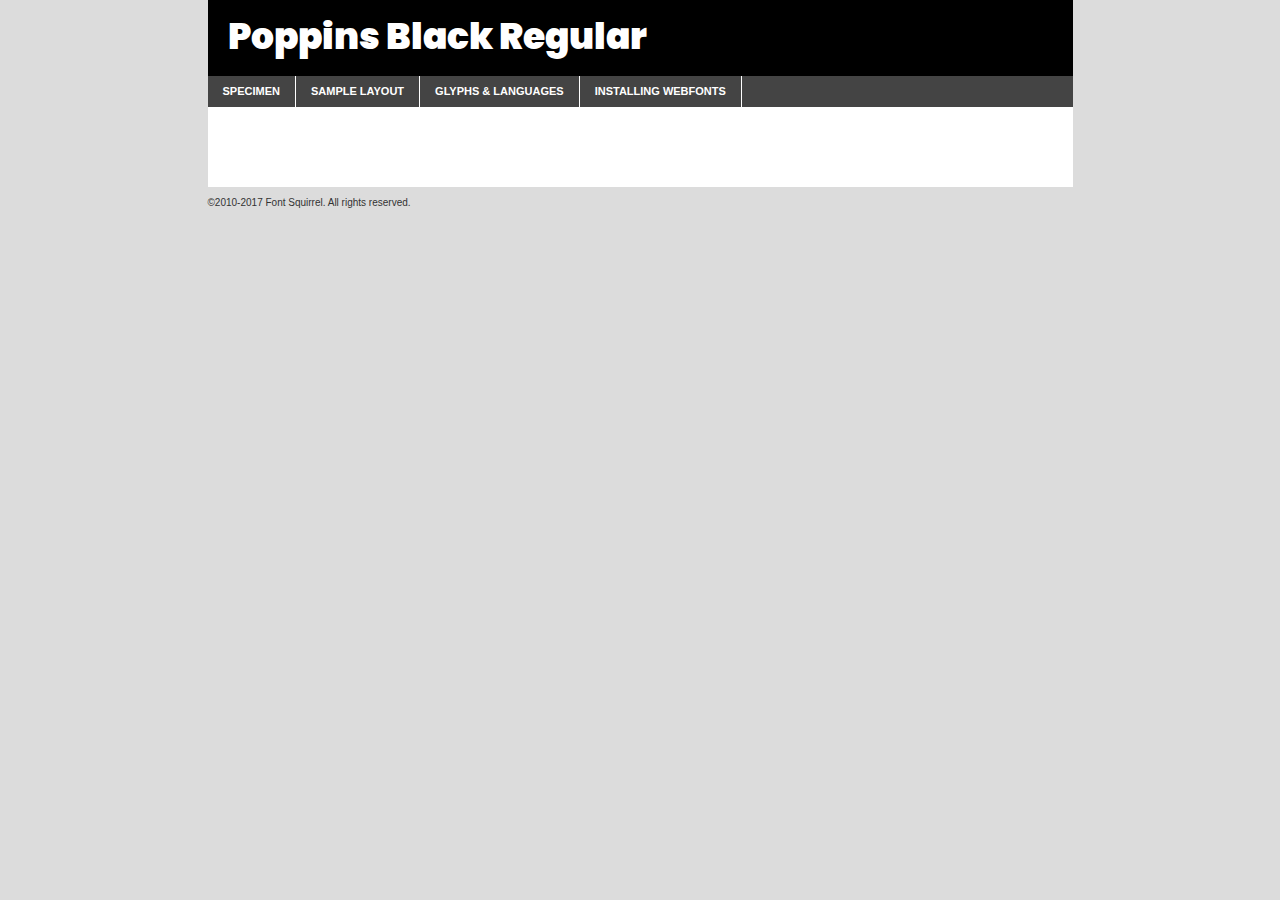
<file: Componentes/fonts/poppins-black-demo.html>
<!DOCTYPE html PUBLIC "-//W3C//DTD XHTML 1.0 Transitional//EN"
	"http://www.w3.org/TR/xhtml1/DTD/xhtml1-transitional.dtd">

<html xmlns="http://www.w3.org/1999/xhtml" xml:lang="en" lang="en">
<head>
	<meta http-equiv="Content-Type" content="text/html; charset=utf-8" />
	<script src="http://ajax.googleapis.com/ajax/libs/jquery/1.7.2/jquery.min.js" type="text/javascript" charset="utf-8"></script>
	<script type="text/javascript">
	(function($){$.fn.easyTabs=function(option){var param=jQuery.extend({fadeSpeed:"fast",defaultContent:1,activeClass:'active'},option);$(this).each(function(){var thisId="#"+this.id;if(param.defaultContent==''){param.defaultContent=1;}
	if(typeof param.defaultContent=="number")
	{var defaultTab=$(thisId+" .tabs li:eq("+(param.defaultContent-1)+") a").attr('href').substr(1);}else{var defaultTab=param.defaultContent;}
	$(thisId+" .tabs li a").each(function(){var tabToHide=$(this).attr('href').substr(1);$("#"+tabToHide).addClass('easytabs-tab-content');});hideAll();changeContent(defaultTab);function hideAll(){$(thisId+" .easytabs-tab-content").hide();}
	function changeContent(tabId){hideAll();$(thisId+" .tabs li").removeClass(param.activeClass);$(thisId+" .tabs li a[href=#"+tabId+"]").closest('li').addClass(param.activeClass);if(param.fadeSpeed!="none")
	{$(thisId+" #"+tabId).fadeIn(param.fadeSpeed);}else{$(thisId+" #"+tabId).show();}}
	$(thisId+" .tabs li").click(function(){var tabId=$(this).find('a').attr('href').substr(1);changeContent(tabId);return false;});});}})(jQuery);
	</script>
	<link rel="stylesheet" href="specimen_files/specimen_stylesheet.css" type="text/css" charset="utf-8" />
	<link rel="stylesheet" href="stylesheet.css" type="text/css" charset="utf-8" />

	<style type="text/css">
					body{
				font-family: 'poppinsblack';
							}
		</style>

	<title>Poppins Black Regular Specimen</title>
	
	
	<script type="text/javascript" charset="utf-8">
		$(document).ready(function() {
			$('#container').easyTabs({defaultContent:1});
		});
	</script>
</head>

<body>
<div id="container">
	<div id="header">
		Poppins Black Regular	</div>
	<ul class="tabs">
		<li><a href="#specimen">Specimen</a></li>
		<li><a href="#layout">Sample Layout</a></li>
				<li><a href="#glyphs">Glyphs &amp; Languages</a></li>
		<li><a href="#installing">Installing Webfonts</a></li>
		
	</ul>
	
	<div id="main_content">

		
			<div id="specimen">
		
				<div class="section">
					<div class="grid12 firstcol">
						<div class="huge">AaBb</div>
					</div>
				</div>
		
				<div class="section">
					<div class="glyph_range">A&#x200B;B&#x200b;C&#x200b;D&#x200b;E&#x200b;F&#x200b;G&#x200b;H&#x200b;I&#x200b;J&#x200b;K&#x200b;L&#x200b;M&#x200b;N&#x200b;O&#x200b;P&#x200b;Q&#x200b;R&#x200b;S&#x200b;T&#x200b;U&#x200b;V&#x200b;W&#x200b;X&#x200b;Y&#x200b;Z&#x200b;a&#x200b;b&#x200b;c&#x200b;d&#x200b;e&#x200b;f&#x200b;g&#x200b;h&#x200b;i&#x200b;j&#x200b;k&#x200b;l&#x200b;m&#x200b;n&#x200b;o&#x200b;p&#x200b;q&#x200b;r&#x200b;s&#x200b;t&#x200b;u&#x200b;v&#x200b;w&#x200b;x&#x200b;y&#x200b;z&#x200b;1&#x200b;2&#x200b;3&#x200b;4&#x200b;5&#x200b;6&#x200b;7&#x200b;8&#x200b;9&#x200b;0&#x200b;&amp;&#x200b;.&#x200b;,&#x200b;?&#x200b;!&#x200b;&#64;&#x200b;(&#x200b;)&#x200b;#&#x200b;$&#x200b;%&#x200b;*&#x200b;+&#x200b;-&#x200b;=&#x200b;:&#x200b;;</div>
				</div>
				<div class="section">
					<div class="grid12 firstcol">
						<table class="sample_table">
							<tr><td>10</td><td class="size10">abcdefghijklmnopqrstuvwxyzABCDEFGHIJKLMNOPQRSTUVWXYZ0123456789abcdefghijklmnopqrstuvwxyzABCDEFGHIJKLMNOPQRSTUVWXYZ0123456789abcdefghijklmnopqrstuvwxyzABCDEFGHIJKLMNOPQRSTUVWXYZ</td></tr>
							<tr><td>11</td><td class="size11">abcdefghijklmnopqrstuvwxyzABCDEFGHIJKLMNOPQRSTUVWXYZ0123456789abcdefghijklmnopqrstuvwxyzABCDEFGHIJKLMNOPQRSTUVWXYZ0123456789abcdefghijklmnopqrstuvwxyzABCDEFGHIJKLMNOPQRSTUVWXYZ</td></tr>
							<tr><td>12</td><td class="size12">abcdefghijklmnopqrstuvwxyzABCDEFGHIJKLMNOPQRSTUVWXYZ0123456789abcdefghijklmnopqrstuvwxyzABCDEFGHIJKLMNOPQRSTUVWXYZ0123456789abcdefghijklmnopqrstuvwxyzABCDEFGHIJKLMNOPQRSTUVWXYZ</td></tr>
							<tr><td>13</td><td class="size13">abcdefghijklmnopqrstuvwxyzABCDEFGHIJKLMNOPQRSTUVWXYZ0123456789abcdefghijklmnopqrstuvwxyzABCDEFGHIJKLMNOPQRSTUVWXYZ0123456789abcdefghijklmnopqrstuvwxyzABCDEFGHIJKLMNOPQRSTUVWXYZ</td></tr>
							<tr><td>14</td><td class="size14">abcdefghijklmnopqrstuvwxyzABCDEFGHIJKLMNOPQRSTUVWXYZ0123456789abcdefghijklmnopqrstuvwxyzABCDEFGHIJKLMNOPQRSTUVWXYZ0123456789abcdefghijklmnopqrstuvwxyzABCDEFGHIJKLMNOPQRSTUVWXYZ</td></tr>
							<tr><td>16</td><td class="size16">abcdefghijklmnopqrstuvwxyzABCDEFGHIJKLMNOPQRSTUVWXYZ0123456789abcdefghijklmnopqrstuvwxyzABCDEFGHIJKLMNOPQRSTUVWXYZ</td></tr>
							<tr><td>18</td><td class="size18">abcdefghijklmnopqrstuvwxyzABCDEFGHIJKLMNOPQRSTUVWXYZ0123456789abcdefghijklmnopqrstuvwxyzABCDEFGHIJKLMNOPQRSTUVWXYZ</td></tr>
							<tr><td>20</td><td class="size20">abcdefghijklmnopqrstuvwxyzABCDEFGHIJKLMNOPQRSTUVWXYZ0123456789abcdefghijklmnopqrstuvwxyzABCDEFGHIJKLMNOPQRSTUVWXYZ</td></tr>
							<tr><td>24</td><td class="size24">abcdefghijklmnopqrstuvwxyzABCDEFGHIJKLMNOPQRSTUVWXYZ0123456789abcdefghijklmnopqrstuvwxyzABCDEFGHIJKLMNOPQRSTUVWXYZ</td></tr>
							<tr><td>30</td><td class="size30">abcdefghijklmnopqrstuvwxyzABCDEFGHIJKLMNOPQRSTUVWXYZ0123456789abcdefghijklmnopqrstuvwxyzABCDEFGHIJKLMNOPQRSTUVWXYZ</td></tr>
							<tr><td>36</td><td class="size36">abcdefghijklmnopqrstuvwxyzABCDEFGHIJKLMNOPQRSTUVWXYZ0123456789abcdefghijklmnopqrstuvwxyzABCDEFGHIJKLMNOPQRSTUVWXYZ</td></tr>
							<tr><td>48</td><td class="size48">abcdefghijklmnopqrstuvwxyzABCDEFGHIJKLMNOPQRSTUVWXYZ0123456789abcdefghijklmnopqrstuvwxyzABCDEFGHIJKLMNOPQRSTUVWXYZ</td></tr>
							<tr><td>60</td><td class="size60">abcdefghijklmnopqrstuvwxyzABCDEFGHIJKLMNOPQRSTUVWXYZ0123456789abcdefghijklmnopqrstuvwxyzABCDEFGHIJKLMNOPQRSTUVWXYZ</td></tr>
							<tr><td>72</td><td class="size72">abcdefghijklmnopqrstuvwxyzABCDEFGHIJKLMNOPQRSTUVWXYZ0123456789abcdefghijklmnopqrstuvwxyzABCDEFGHIJKLMNOPQRSTUVWXYZ</td></tr>
							<tr><td>90</td><td class="size90">abcdefghijklmnopqrstuvwxyzABCDEFGHIJKLMNOPQRSTUVWXYZ0123456789abcdefghijklmnopqrstuvwxyzABCDEFGHIJKLMNOPQRSTUVWXYZ</td></tr>
						</table>
				
					</div>
			
				</div>
		
		
		
								<div class="section" id="bodycomparison">


										<div id="xheight">
				<div class="fontbody">&#x25FC;&#x25FC;&#x25FC;&#x25FC;&#x25FC;&#x25FC;&#x25FC;&#x25FC;&#x25FC;&#x25FC;&#x25FC;&#x25FC;&#x25FC;&#x25FC;&#x25FC;&#x25FC;&#x25FC;&#x25FC;&#x25FC;&#x25FC;&#x25FC;&#x25FC;&#x25FC;&#x25FC;&#x25FC;&#x25FC;&#x25FC;&#x25FC;&#x25FC;&#x25FC;&#x25FC;&#x25FC;&#x25FC;&#x25FC;&#x25FC;&#x25FC;&#x25FC;&#x25FC;&#x25FC;&#x25FC;&#x25FC;&#x25FC;&#x25FC;&#x25FC;&#x25FC;&#x25FC;&#x25FC;&#x25FC;&#x25FC;&#x25FC;&#x25FC;&#x25FC;&#x25FC;&#x25FC;&#x25FC;&#x25FC;&#x25FC;&#x25FC;&#x25FC;&#x25FC;&#x25FC;&#x25FC;&#x25FC;&#x25FC;&#x25FC;&#x25FC;&#x25FC;&#x25FC;&#x25FC;&#x25FC;&#x25FC;&#x25FC;&#x25FC;&#x25FC;&#x25FC;&#x25FC;&#x25FC;&#x25FC;&#x25FC;&#x25FC;&#x25FC;&#x25FC;&#x25FC;&#x25FC;&#x25FC;&#x25FC;&#x25FC;&#x25FC;&#x25FC;&#x25FC;&#x25FC;&#x25FC;&#x25FC;&#x25FC;&#x25FC;&#x25FC;&#x25FC;&#x25FC;&#x25FC;body</div><div class="arialbody">body</div><div class="verdanabody">body</div><div class="georgiabody">body</div></div>
										<div class="fontbody" style="z-index:1">
											body<span>Poppins Black Regular</span>
										</div>
										<div class="arialbody" style="z-index:1">
											body<span>Arial</span>
										</div>
										<div class="verdanabody" style="z-index:1">
											body<span>Verdana</span>
										</div>
										<div class="georgiabody" style="z-index:1">
											body<span>Georgia</span>
										</div>



								</div>
		
		
				<div class="section psample psample_row1" id="">
					
					<div class="grid2 firstcol">
						<p class="size10"><span>10.</span>Aenean lacinia bibendum nulla sed consectetur. Fusce dapibus, tellus ac cursus commodo, tortor mauris condimentum nibh, ut fermentum massa justo sit amet risus. Nullam id dolor id nibh ultricies vehicula ut id elit. Cum sociis natoque penatibus et magnis dis parturient montes, nascetur ridiculus mus. Nulla vitae elit libero, a pharetra augue.</p>
			
					</div>
					<div class="grid3">
						<p class="size11"><span>11.</span>Aenean lacinia bibendum nulla sed consectetur. Fusce dapibus, tellus ac cursus commodo, tortor mauris condimentum nibh, ut fermentum massa justo sit amet risus. Nullam id dolor id nibh ultricies vehicula ut id elit. Cum sociis natoque penatibus et magnis dis parturient montes, nascetur ridiculus mus. Nulla vitae elit libero, a pharetra augue.</p>
			
					</div>
					<div class="grid3">
						<p class="size12"><span>12.</span>Aenean lacinia bibendum nulla sed consectetur. Fusce dapibus, tellus ac cursus commodo, tortor mauris condimentum nibh, ut fermentum massa justo sit amet risus. Nullam id dolor id nibh ultricies vehicula ut id elit. Cum sociis natoque penatibus et magnis dis parturient montes, nascetur ridiculus mus. Nulla vitae elit libero, a pharetra augue.</p>
			
					</div>
					<div class="grid4">
						<p class="size13"><span>13.</span>Aenean lacinia bibendum nulla sed consectetur. Fusce dapibus, tellus ac cursus commodo, tortor mauris condimentum nibh, ut fermentum massa justo sit amet risus. Nullam id dolor id nibh ultricies vehicula ut id elit. Cum sociis natoque penatibus et magnis dis parturient montes, nascetur ridiculus mus. Nulla vitae elit libero, a pharetra augue.</p>
			
					</div>
					<div class="white_blend"></div>
					
				</div>
				<div class="section psample psample_row2" id="">
					<div class="grid3 firstcol">
						<p class="size14"><span>14.</span>Aenean lacinia bibendum nulla sed consectetur. Fusce dapibus, tellus ac cursus commodo, tortor mauris condimentum nibh, ut fermentum massa justo sit amet risus. Nullam id dolor id nibh ultricies vehicula ut id elit. Cum sociis natoque penatibus et magnis dis parturient montes, nascetur ridiculus mus. Nulla vitae elit libero, a pharetra augue.</p>
			
					</div>
					<div class="grid4">
						<p class="size16"><span>16.</span>Aenean lacinia bibendum nulla sed consectetur. Fusce dapibus, tellus ac cursus commodo, tortor mauris condimentum nibh, ut fermentum massa justo sit amet risus. Nullam id dolor id nibh ultricies vehicula ut id elit. Cum sociis natoque penatibus et magnis dis parturient montes, nascetur ridiculus mus. Nulla vitae elit libero, a pharetra augue.</p>
			
					</div>
					<div class="grid5">
						<p class="size18"><span>18.</span>Aenean lacinia bibendum nulla sed consectetur. Fusce dapibus, tellus ac cursus commodo, tortor mauris condimentum nibh, ut fermentum massa justo sit amet risus. Nullam id dolor id nibh ultricies vehicula ut id elit. Cum sociis natoque penatibus et magnis dis parturient montes, nascetur ridiculus mus. Nulla vitae elit libero, a pharetra augue.</p>
			
					</div>

					<div class="white_blend"></div>

				</div>
				
				<div class="section psample psample_row3" id="">
					<div class="grid5 firstcol">
						<p class="size20"><span>20.</span>Aenean lacinia bibendum nulla sed consectetur. Fusce dapibus, tellus ac cursus commodo, tortor mauris condimentum nibh, ut fermentum massa justo sit amet risus. Nullam id dolor id nibh ultricies vehicula ut id elit. Cum sociis natoque penatibus et magnis dis parturient montes, nascetur ridiculus mus. Nulla vitae elit libero, a pharetra augue.</p>
					</div>
					<div class="grid7">
						<p class="size24"><span>24.</span>Aenean lacinia bibendum nulla sed consectetur. Fusce dapibus, tellus ac cursus commodo, tortor mauris condimentum nibh, ut fermentum massa justo sit amet risus. Nullam id dolor id nibh ultricies vehicula ut id elit. Cum sociis natoque penatibus et magnis dis parturient montes, nascetur ridiculus mus. Nulla vitae elit libero, a pharetra augue.</p>
					</div>
					
					<div class="white_blend"></div>
					
				</div>
				
				<div class="section psample psample_row4" id="">
					<div class="grid12 firstcol">
						<p class="size30"><span>30.</span>Aenean lacinia bibendum nulla sed consectetur. Fusce dapibus, tellus ac cursus commodo, tortor mauris condimentum nibh, ut fermentum massa justo sit amet risus. Nullam id dolor id nibh ultricies vehicula ut id elit. Cum sociis natoque penatibus et magnis dis parturient montes, nascetur ridiculus mus. Nulla vitae elit libero, a pharetra augue.</p>
					</div>
					<div class="white_blend"></div>
					
				</div>
				
				
				
				<div class="section psample psample_row1 fullreverse">
					<div class="grid2 firstcol">
						<p class="size10"><span>10.</span>Aenean lacinia bibendum nulla sed consectetur. Fusce dapibus, tellus ac cursus commodo, tortor mauris condimentum nibh, ut fermentum massa justo sit amet risus. Nullam id dolor id nibh ultricies vehicula ut id elit. Cum sociis natoque penatibus et magnis dis parturient montes, nascetur ridiculus mus. Nulla vitae elit libero, a pharetra augue.</p>
			
					</div>
					<div class="grid3">
						<p class="size11"><span>11.</span>Aenean lacinia bibendum nulla sed consectetur. Fusce dapibus, tellus ac cursus commodo, tortor mauris condimentum nibh, ut fermentum massa justo sit amet risus. Nullam id dolor id nibh ultricies vehicula ut id elit. Cum sociis natoque penatibus et magnis dis parturient montes, nascetur ridiculus mus. Nulla vitae elit libero, a pharetra augue.</p>
			
					</div>
					<div class="grid3">
						<p class="size12"><span>12.</span>Aenean lacinia bibendum nulla sed consectetur. Fusce dapibus, tellus ac cursus commodo, tortor mauris condimentum nibh, ut fermentum massa justo sit amet risus. Nullam id dolor id nibh ultricies vehicula ut id elit. Cum sociis natoque penatibus et magnis dis parturient montes, nascetur ridiculus mus. Nulla vitae elit libero, a pharetra augue.</p>
			
					</div>
					<div class="grid4">
						<p class="size13"><span>13.</span>Aenean lacinia bibendum nulla sed consectetur. Fusce dapibus, tellus ac cursus commodo, tortor mauris condimentum nibh, ut fermentum massa justo sit amet risus. Nullam id dolor id nibh ultricies vehicula ut id elit. Cum sociis natoque penatibus et magnis dis parturient montes, nascetur ridiculus mus. Nulla vitae elit libero, a pharetra augue.</p>
			
					</div>
					<div class="black_blend"></div>
					
				</div>
				
				<div class="section psample psample_row2 fullreverse">
					<div class="grid3 firstcol">
						<p class="size14"><span>14.</span>Aenean lacinia bibendum nulla sed consectetur. Fusce dapibus, tellus ac cursus commodo, tortor mauris condimentum nibh, ut fermentum massa justo sit amet risus. Nullam id dolor id nibh ultricies vehicula ut id elit. Cum sociis natoque penatibus et magnis dis parturient montes, nascetur ridiculus mus. Nulla vitae elit libero, a pharetra augue.</p>
			
					</div>
					<div class="grid4">
						<p class="size16"><span>16.</span>Aenean lacinia bibendum nulla sed consectetur. Fusce dapibus, tellus ac cursus commodo, tortor mauris condimentum nibh, ut fermentum massa justo sit amet risus. Nullam id dolor id nibh ultricies vehicula ut id elit. Cum sociis natoque penatibus et magnis dis parturient montes, nascetur ridiculus mus. Nulla vitae elit libero, a pharetra augue.</p>
			
					</div>
					<div class="grid5">
						<p class="size18"><span>18.</span>Aenean lacinia bibendum nulla sed consectetur. Fusce dapibus, tellus ac cursus commodo, tortor mauris condimentum nibh, ut fermentum massa justo sit amet risus. Nullam id dolor id nibh ultricies vehicula ut id elit. Cum sociis natoque penatibus et magnis dis parturient montes, nascetur ridiculus mus. Nulla vitae elit libero, a pharetra augue.</p>
			
					</div>
					<div class="black_blend"></div>

				</div>
				
				<div class="section psample fullreverse psample_row3" id="">
					<div class="grid5 firstcol">
						<p class="size20"><span>20.</span>Aenean lacinia bibendum nulla sed consectetur. Fusce dapibus, tellus ac cursus commodo, tortor mauris condimentum nibh, ut fermentum massa justo sit amet risus. Nullam id dolor id nibh ultricies vehicula ut id elit. Cum sociis natoque penatibus et magnis dis parturient montes, nascetur ridiculus mus. Nulla vitae elit libero, a pharetra augue.</p>
					</div>
					<div class="grid7">
						<p class="size24"><span>24.</span>Aenean lacinia bibendum nulla sed consectetur. Fusce dapibus, tellus ac cursus commodo, tortor mauris condimentum nibh, ut fermentum massa justo sit amet risus. Nullam id dolor id nibh ultricies vehicula ut id elit. Cum sociis natoque penatibus et magnis dis parturient montes, nascetur ridiculus mus. Nulla vitae elit libero, a pharetra augue.</p>
					</div>
					
					<div class="black_blend"></div>
					
				</div>
				
				<div class="section psample fullreverse psample_row4" id="" style="border-bottom: 20px #000 solid;">
					<div class="grid12 firstcol">
						<p class="size30"><span>30.</span>Aenean lacinia bibendum nulla sed consectetur. Fusce dapibus, tellus ac cursus commodo, tortor mauris condimentum nibh, ut fermentum massa justo sit amet risus. Nullam id dolor id nibh ultricies vehicula ut id elit. Cum sociis natoque penatibus et magnis dis parturient montes, nascetur ridiculus mus. Nulla vitae elit libero, a pharetra augue.</p>
					</div>
					<div class="black_blend"></div>
					
				</div>
				
				
				
				
			</div>
			
			<div id="layout">
				
				<div class="section">
					
					<div class="grid12 firstcol">
						<h1>Lorem Ipsum Dolor</h1>
						<h2>Etiam porta sem malesuada magna mollis euismod</h2>
						
						<p class="byline">By <a href="#link">Aenean Lacinia</a></p>
					</div>
				</div>
				<div class="section">
					<div class="grid8 firstcol">
						<p class="large">Donec sed odio dui. Morbi leo risus, porta ac consectetur ac, vestibulum at eros. Fusce dapibus, tellus ac cursus commodo, tortor mauris condimentum nibh, ut fermentum massa justo sit amet risus. </p>

						
						<h3>Pellentesque ornare sem</h3>

						<p>Maecenas sed diam eget risus varius blandit sit amet non magna. Maecenas faucibus mollis interdum. Donec ullamcorper nulla non metus auctor fringilla. Nullam id dolor id nibh ultricies vehicula ut id elit. Nullam id dolor id nibh ultricies vehicula ut id elit. </p>

						<p>Aenean eu leo quam. Pellentesque ornare sem lacinia quam venenatis vestibulum. Lorem ipsum dolor sit amet, consectetur adipiscing elit. Cum sociis natoque penatibus et magnis dis parturient montes, nascetur ridiculus mus. </p>

						<p>Nulla vitae elit libero, a pharetra augue. Praesent commodo cursus magna, vel scelerisque nisl consectetur et. Aenean lacinia bibendum nulla sed consectetur. </p>

						<p>Nullam quis risus eget urna mollis ornare vel eu leo. Nullam quis risus eget urna mollis ornare vel eu leo. Maecenas sed diam eget risus varius blandit sit amet non magna. Donec ullamcorper nulla non metus auctor fringilla. </p>

						<h3>Cras mattis consectetur</h3>

						<p>Aenean eu leo quam. Pellentesque ornare sem lacinia quam venenatis vestibulum. Aenean lacinia bibendum nulla sed consectetur. Integer posuere erat a ante venenatis dapibus posuere velit aliquet. Cras mattis consectetur purus sit amet fermentum. </p>

						<p>Nullam id dolor id nibh ultricies vehicula ut id elit. Nullam quis risus eget urna mollis ornare vel eu leo. Cras mattis consectetur purus sit amet fermentum.</p>
					</div>
					
					<div class="grid4 sidebar">
						
						<div class="box reverse">
							<p class="last">Nullam quis risus eget urna mollis ornare vel eu leo. Donec ullamcorper nulla non metus auctor fringilla. Cras mattis consectetur purus sit amet fermentum. Sed posuere consectetur est at lobortis. Lorem ipsum dolor sit amet, consectetur adipiscing elit. </p>
						</div>
						
						<p class="caption">Maecenas sed diam eget risus varius.</p>

						<p>Vestibulum id ligula porta felis euismod semper. Integer posuere erat a ante venenatis dapibus posuere velit aliquet. Vestibulum id ligula porta felis euismod semper. Sed posuere consectetur est at lobortis. Maecenas sed diam eget risus varius blandit sit amet non magna. Fusce dapibus, tellus ac cursus commodo, tortor mauris condimentum nibh, ut fermentum massa justo sit amet risus. </p>

					

						<p>Duis mollis, est non commodo luctus, nisi erat porttitor ligula, eget lacinia odio sem nec elit. Aenean lacinia bibendum nulla sed consectetur. Vivamus sagittis lacus vel augue laoreet rutrum faucibus dolor auctor. Aenean lacinia bibendum nulla sed consectetur. Nullam quis risus eget urna mollis ornare vel eu leo. </p>

						<p>Praesent commodo cursus magna, vel scelerisque nisl consectetur et. Donec ullamcorper nulla non metus auctor fringilla. Maecenas faucibus mollis interdum. Fusce dapibus, tellus ac cursus commodo, tortor mauris condimentum nibh, ut fermentum massa justo sit amet risus. </p>

					</div>
				</div>
				
			</div>


			



		<div id="glyphs">
			<div class="section">
				<div class="grid12 firstcol">
			
				<h1>Language Support</h1>
				<p>The subset of Poppins Black Regular in this kit supports the following languages:<br />
			
					Albanian, Basque, Breton, Chamorro, Danish, Dutch, English, Faroese, Finnish, French, Frisian, Galician, German, Icelandic, Italian, Malagasy, Norwegian, Portuguese, Spanish, Alsatian, Aragonese, Arapaho, Arrernte, Asturian, Aymara, Bislama, Cebuano, Corsican, Fijian, French_creole, Genoese, Gilbertese, Greenlandic, Haitian_creole, Hiligaynon, Hmong, Hopi, Ibanag, Iloko_ilokano, Indonesian, Interglossa_glosa, Interlingua, Irish_gaelic, Jerriais, Lojban, Lombard, Luxembourgeois, Manx, Mohawk, Norfolk_pitcairnese, Occitan, Oromo, Pangasinan, Papiamento, Piedmontese, Potawatomi, Rhaeto-romance, Romansh, Rotokas, Sami_lule, Samoan, Sardinian, Scots_gaelic, Seychelles_creole, Shona, Sicilian, Somali, Southern_ndebele, Swahili, Swati_swazi, Tagalog_filipino_pilipino, Tetum, Tok_pisin, Uyghur_latinized, Volapuk, Walloon, Warlpiri, Xhosa, Yapese, Zulu, Latinbasic, Ubasic, Demo				</p>
				<h1>Glyph Chart</h1>
				<p>The subset of Poppins Black Regular in this kit includes all the glyphs listed below. Unicode entities are included above each glyph to help you insert individual characters into your layout.</p>
				<div id="glyph_chart">
			
																														 <div><p>&amp;#13;</p>&#13;</div>
																				 <div><p>&amp;#32;</p>&#32;</div>
																				 <div><p>&amp;#33;</p>&#33;</div>
																				 <div><p>&amp;#34;</p>&#34;</div>
																				 <div><p>&amp;#35;</p>&#35;</div>
																				 <div><p>&amp;#36;</p>&#36;</div>
																				 <div><p>&amp;#37;</p>&#37;</div>
																				 <div><p>&amp;#38;</p>&#38;</div>
																				 <div><p>&amp;#39;</p>&#39;</div>
																				 <div><p>&amp;#40;</p>&#40;</div>
																				 <div><p>&amp;#41;</p>&#41;</div>
																				 <div><p>&amp;#42;</p>&#42;</div>
																				 <div><p>&amp;#43;</p>&#43;</div>
																				 <div><p>&amp;#44;</p>&#44;</div>
																				 <div><p>&amp;#45;</p>&#45;</div>
																				 <div><p>&amp;#46;</p>&#46;</div>
																				 <div><p>&amp;#47;</p>&#47;</div>
																				 <div><p>&amp;#48;</p>&#48;</div>
																				 <div><p>&amp;#49;</p>&#49;</div>
																				 <div><p>&amp;#50;</p>&#50;</div>
																				 <div><p>&amp;#51;</p>&#51;</div>
																				 <div><p>&amp;#52;</p>&#52;</div>
																				 <div><p>&amp;#53;</p>&#53;</div>
																				 <div><p>&amp;#54;</p>&#54;</div>
																				 <div><p>&amp;#55;</p>&#55;</div>
																				 <div><p>&amp;#56;</p>&#56;</div>
																				 <div><p>&amp;#57;</p>&#57;</div>
																				 <div><p>&amp;#58;</p>&#58;</div>
																				 <div><p>&amp;#59;</p>&#59;</div>
																				 <div><p>&amp;#60;</p>&#60;</div>
																				 <div><p>&amp;#61;</p>&#61;</div>
																				 <div><p>&amp;#62;</p>&#62;</div>
																				 <div><p>&amp;#63;</p>&#63;</div>
																				 <div><p>&amp;#64;</p>&#64;</div>
																				 <div><p>&amp;#65;</p>&#65;</div>
																				 <div><p>&amp;#66;</p>&#66;</div>
																				 <div><p>&amp;#67;</p>&#67;</div>
																				 <div><p>&amp;#68;</p>&#68;</div>
																				 <div><p>&amp;#69;</p>&#69;</div>
																				 <div><p>&amp;#70;</p>&#70;</div>
																				 <div><p>&amp;#71;</p>&#71;</div>
																				 <div><p>&amp;#72;</p>&#72;</div>
																				 <div><p>&amp;#73;</p>&#73;</div>
																				 <div><p>&amp;#74;</p>&#74;</div>
																				 <div><p>&amp;#75;</p>&#75;</div>
																				 <div><p>&amp;#76;</p>&#76;</div>
																				 <div><p>&amp;#77;</p>&#77;</div>
																				 <div><p>&amp;#78;</p>&#78;</div>
																				 <div><p>&amp;#79;</p>&#79;</div>
																				 <div><p>&amp;#80;</p>&#80;</div>
																				 <div><p>&amp;#81;</p>&#81;</div>
																				 <div><p>&amp;#82;</p>&#82;</div>
																				 <div><p>&amp;#83;</p>&#83;</div>
																				 <div><p>&amp;#84;</p>&#84;</div>
																				 <div><p>&amp;#85;</p>&#85;</div>
																				 <div><p>&amp;#86;</p>&#86;</div>
																				 <div><p>&amp;#87;</p>&#87;</div>
																				 <div><p>&amp;#88;</p>&#88;</div>
																				 <div><p>&amp;#89;</p>&#89;</div>
																				 <div><p>&amp;#90;</p>&#90;</div>
																				 <div><p>&amp;#91;</p>&#91;</div>
																				 <div><p>&amp;#92;</p>&#92;</div>
																				 <div><p>&amp;#93;</p>&#93;</div>
																				 <div><p>&amp;#94;</p>&#94;</div>
																				 <div><p>&amp;#95;</p>&#95;</div>
																				 <div><p>&amp;#96;</p>&#96;</div>
																				 <div><p>&amp;#97;</p>&#97;</div>
																				 <div><p>&amp;#98;</p>&#98;</div>
																				 <div><p>&amp;#99;</p>&#99;</div>
																				 <div><p>&amp;#100;</p>&#100;</div>
																				 <div><p>&amp;#101;</p>&#101;</div>
																				 <div><p>&amp;#102;</p>&#102;</div>
																				 <div><p>&amp;#103;</p>&#103;</div>
																				 <div><p>&amp;#104;</p>&#104;</div>
																				 <div><p>&amp;#105;</p>&#105;</div>
																				 <div><p>&amp;#106;</p>&#106;</div>
																				 <div><p>&amp;#107;</p>&#107;</div>
																				 <div><p>&amp;#108;</p>&#108;</div>
																				 <div><p>&amp;#109;</p>&#109;</div>
																				 <div><p>&amp;#110;</p>&#110;</div>
																				 <div><p>&amp;#111;</p>&#111;</div>
																				 <div><p>&amp;#112;</p>&#112;</div>
																				 <div><p>&amp;#113;</p>&#113;</div>
																				 <div><p>&amp;#114;</p>&#114;</div>
																				 <div><p>&amp;#115;</p>&#115;</div>
																				 <div><p>&amp;#116;</p>&#116;</div>
																				 <div><p>&amp;#117;</p>&#117;</div>
																				 <div><p>&amp;#118;</p>&#118;</div>
																				 <div><p>&amp;#119;</p>&#119;</div>
																				 <div><p>&amp;#120;</p>&#120;</div>
																				 <div><p>&amp;#121;</p>&#121;</div>
																				 <div><p>&amp;#122;</p>&#122;</div>
																				 <div><p>&amp;#123;</p>&#123;</div>
																				 <div><p>&amp;#124;</p>&#124;</div>
																				 <div><p>&amp;#125;</p>&#125;</div>
																				 <div><p>&amp;#126;</p>&#126;</div>
																				 <div><p>&amp;#160;</p>&#160;</div>
																				 <div><p>&amp;#161;</p>&#161;</div>
																				 <div><p>&amp;#162;</p>&#162;</div>
																				 <div><p>&amp;#163;</p>&#163;</div>
																				 <div><p>&amp;#164;</p>&#164;</div>
																				 <div><p>&amp;#165;</p>&#165;</div>
																				 <div><p>&amp;#166;</p>&#166;</div>
																				 <div><p>&amp;#167;</p>&#167;</div>
																				 <div><p>&amp;#168;</p>&#168;</div>
																				 <div><p>&amp;#169;</p>&#169;</div>
																				 <div><p>&amp;#170;</p>&#170;</div>
																				 <div><p>&amp;#171;</p>&#171;</div>
																				 <div><p>&amp;#172;</p>&#172;</div>
																				 <div><p>&amp;#173;</p>&#173;</div>
																				 <div><p>&amp;#174;</p>&#174;</div>
																				 <div><p>&amp;#175;</p>&#175;</div>
																				 <div><p>&amp;#176;</p>&#176;</div>
																				 <div><p>&amp;#177;</p>&#177;</div>
																				 <div><p>&amp;#178;</p>&#178;</div>
																				 <div><p>&amp;#179;</p>&#179;</div>
																				 <div><p>&amp;#180;</p>&#180;</div>
																				 <div><p>&amp;#181;</p>&#181;</div>
																				 <div><p>&amp;#182;</p>&#182;</div>
																				 <div><p>&amp;#183;</p>&#183;</div>
																				 <div><p>&amp;#184;</p>&#184;</div>
																				 <div><p>&amp;#185;</p>&#185;</div>
																				 <div><p>&amp;#186;</p>&#186;</div>
																				 <div><p>&amp;#187;</p>&#187;</div>
																				 <div><p>&amp;#188;</p>&#188;</div>
																				 <div><p>&amp;#189;</p>&#189;</div>
																				 <div><p>&amp;#190;</p>&#190;</div>
																				 <div><p>&amp;#191;</p>&#191;</div>
																				 <div><p>&amp;#192;</p>&#192;</div>
																				 <div><p>&amp;#193;</p>&#193;</div>
																				 <div><p>&amp;#194;</p>&#194;</div>
																				 <div><p>&amp;#195;</p>&#195;</div>
																				 <div><p>&amp;#196;</p>&#196;</div>
																				 <div><p>&amp;#197;</p>&#197;</div>
																				 <div><p>&amp;#198;</p>&#198;</div>
																				 <div><p>&amp;#199;</p>&#199;</div>
																				 <div><p>&amp;#200;</p>&#200;</div>
																				 <div><p>&amp;#201;</p>&#201;</div>
																				 <div><p>&amp;#202;</p>&#202;</div>
																				 <div><p>&amp;#203;</p>&#203;</div>
																				 <div><p>&amp;#204;</p>&#204;</div>
																				 <div><p>&amp;#205;</p>&#205;</div>
																				 <div><p>&amp;#206;</p>&#206;</div>
																				 <div><p>&amp;#207;</p>&#207;</div>
																				 <div><p>&amp;#208;</p>&#208;</div>
																				 <div><p>&amp;#209;</p>&#209;</div>
																				 <div><p>&amp;#210;</p>&#210;</div>
																				 <div><p>&amp;#211;</p>&#211;</div>
																				 <div><p>&amp;#212;</p>&#212;</div>
																				 <div><p>&amp;#213;</p>&#213;</div>
																				 <div><p>&amp;#214;</p>&#214;</div>
																				 <div><p>&amp;#215;</p>&#215;</div>
																				 <div><p>&amp;#216;</p>&#216;</div>
																				 <div><p>&amp;#217;</p>&#217;</div>
																				 <div><p>&amp;#218;</p>&#218;</div>
																				 <div><p>&amp;#219;</p>&#219;</div>
																				 <div><p>&amp;#220;</p>&#220;</div>
																				 <div><p>&amp;#221;</p>&#221;</div>
																				 <div><p>&amp;#222;</p>&#222;</div>
																				 <div><p>&amp;#223;</p>&#223;</div>
																				 <div><p>&amp;#224;</p>&#224;</div>
																				 <div><p>&amp;#225;</p>&#225;</div>
																				 <div><p>&amp;#226;</p>&#226;</div>
																				 <div><p>&amp;#227;</p>&#227;</div>
																				 <div><p>&amp;#228;</p>&#228;</div>
																				 <div><p>&amp;#229;</p>&#229;</div>
																				 <div><p>&amp;#230;</p>&#230;</div>
																				 <div><p>&amp;#231;</p>&#231;</div>
																				 <div><p>&amp;#232;</p>&#232;</div>
																				 <div><p>&amp;#233;</p>&#233;</div>
																				 <div><p>&amp;#234;</p>&#234;</div>
																				 <div><p>&amp;#235;</p>&#235;</div>
																				 <div><p>&amp;#236;</p>&#236;</div>
																				 <div><p>&amp;#237;</p>&#237;</div>
																				 <div><p>&amp;#238;</p>&#238;</div>
																				 <div><p>&amp;#239;</p>&#239;</div>
																				 <div><p>&amp;#240;</p>&#240;</div>
																				 <div><p>&amp;#241;</p>&#241;</div>
																				 <div><p>&amp;#242;</p>&#242;</div>
																				 <div><p>&amp;#243;</p>&#243;</div>
																				 <div><p>&amp;#244;</p>&#244;</div>
																				 <div><p>&amp;#245;</p>&#245;</div>
																				 <div><p>&amp;#246;</p>&#246;</div>
																				 <div><p>&amp;#247;</p>&#247;</div>
																				 <div><p>&amp;#248;</p>&#248;</div>
																				 <div><p>&amp;#249;</p>&#249;</div>
																				 <div><p>&amp;#250;</p>&#250;</div>
																				 <div><p>&amp;#251;</p>&#251;</div>
																				 <div><p>&amp;#252;</p>&#252;</div>
																				 <div><p>&amp;#253;</p>&#253;</div>
																				 <div><p>&amp;#254;</p>&#254;</div>
																				 <div><p>&amp;#255;</p>&#255;</div>
																				 <div><p>&amp;#338;</p>&#338;</div>
																				 <div><p>&amp;#339;</p>&#339;</div>
																				 <div><p>&amp;#376;</p>&#376;</div>
																				 <div><p>&amp;#710;</p>&#710;</div>
																				 <div><p>&amp;#732;</p>&#732;</div>
																				 <div><p>&amp;#8192;</p>&#8192;</div>
																				 <div><p>&amp;#8193;</p>&#8193;</div>
																				 <div><p>&amp;#8194;</p>&#8194;</div>
																				 <div><p>&amp;#8195;</p>&#8195;</div>
																				 <div><p>&amp;#8196;</p>&#8196;</div>
																				 <div><p>&amp;#8197;</p>&#8197;</div>
																				 <div><p>&amp;#8198;</p>&#8198;</div>
																				 <div><p>&amp;#8199;</p>&#8199;</div>
																				 <div><p>&amp;#8200;</p>&#8200;</div>
																				 <div><p>&amp;#8201;</p>&#8201;</div>
																				 <div><p>&amp;#8202;</p>&#8202;</div>
																				 <div><p>&amp;#8208;</p>&#8208;</div>
																				 <div><p>&amp;#8209;</p>&#8209;</div>
																				 <div><p>&amp;#8210;</p>&#8210;</div>
																				 <div><p>&amp;#8211;</p>&#8211;</div>
																				 <div><p>&amp;#8212;</p>&#8212;</div>
																				 <div><p>&amp;#8216;</p>&#8216;</div>
																				 <div><p>&amp;#8217;</p>&#8217;</div>
																				 <div><p>&amp;#8218;</p>&#8218;</div>
																				 <div><p>&amp;#8220;</p>&#8220;</div>
																				 <div><p>&amp;#8221;</p>&#8221;</div>
																				 <div><p>&amp;#8222;</p>&#8222;</div>
																				 <div><p>&amp;#8226;</p>&#8226;</div>
																				 <div><p>&amp;#8230;</p>&#8230;</div>
																				 <div><p>&amp;#8239;</p>&#8239;</div>
																				 <div><p>&amp;#8249;</p>&#8249;</div>
																				 <div><p>&amp;#8250;</p>&#8250;</div>
																				 <div><p>&amp;#8287;</p>&#8287;</div>
																				 <div><p>&amp;#8364;</p>&#8364;</div>
																				 <div><p>&amp;#8482;</p>&#8482;</div>
																				 <div><p>&amp;#9724;</p>&#9724;</div>
																				 <div><p>&amp;#64257;</p>&#64257;</div>
																				 <div><p>&amp;#64258;</p>&#64258;</div>
																																																</div>	
				</div>
		
		
			</div>
		</div>
		
		
		<div id="specs">
			
		</div>
	
		<div id="installing">
			<div class="section">
				<div class="grid7 firstcol">
					<h1>Installing Webfonts</h1>
					
					<p>Webfonts are supported by all major browser platforms but not all in the same way. There are currently four different font formats that must be included in order to target all browsers. This includes TTF, WOFF, EOT and SVG.</p>
					
					<h2>1. Upload your webfonts</h2>
					<p>You must upload your webfont kit to your website. They should be in or near the same directory as your CSS files.</p>
					
					<h2>2. Include the webfont stylesheet</h2>
					<p>A special CSS @font-face declaration helps the various browsers select the appropriate font it needs without causing you a bunch of headaches. Learn more about this syntax by reading the <a href="https://www.fontspring.com/blog/further-hardening-of-the-bulletproof-syntax">Fontspring blog post</a> about it. The code for it is as follows:</p>


<code>
@font-face{ 
	font-family: 'MyWebFont';
	src: url('WebFont.eot');
	src: url('WebFont.eot?#iefix') format('embedded-opentype'),
	     url('WebFont.woff') format('woff'),
	     url('WebFont.ttf') format('truetype'),
	     url('WebFont.svg#webfont') format('svg');
}
</code>

	<p>We've already gone ahead and generated the code for you. All you have to do is link to the stylesheet in your HTML, like this:</p>
	<code>&lt;link rel=&quot;stylesheet&quot; href=&quot;stylesheet.css&quot; type=&quot;text/css&quot; charset=&quot;utf-8&quot; /&gt;</code>

					<h2>3. Modify your own stylesheet</h2>
					<p>To take advantage of your new fonts, you must tell your stylesheet to use them. Look at the original @font-face declaration above and find the property called "font-family." The name linked there will be what you use to reference the font. Prepend that webfont name to the font stack in the "font-family" property, inside the selector you want to change. For example:</p>
<code>p { font-family: 'WebFont', Arial, sans-serif; }</code>

<h2>4. Test</h2>
<p>Getting webfonts to work cross-browser <em>can</em> be tricky. Use the information in the sidebar to help you if you find that fonts aren't loading in a particular browser.</p>
				</div>
				
				<div class="grid5 sidebar">
					<div class="box">
						<h2>Troubleshooting<br />Font-Face Problems</h2>
						<p>Having trouble getting your webfonts to load in your new website? Here are some tips to sort out what might be the problem.</p>

						<h3>Fonts not showing in any browser</h3>

						<p>This sounds like you need to work on the plumbing. You either did not upload the fonts to the correct directory, or you did not link the fonts properly in the CSS. If you've confirmed that all this is correct and you still have a problem, take a look at your .htaccess file and see if requests are getting intercepted.</p>

						<h3>Fonts not loading in iPhone or iPad</h3>

						<p>The most common problem here is that you are serving the fonts from an IIS server. IIS refuses to serve files that have unknown MIME types. If that is the case, you must set the MIME type for SVG to "image/svg+xml" in the server settings. Follow these instructions from Microsoft if you need help.</p>

						<h3>Fonts not loading in Firefox</h3>

						<p>The primary reason for this failure? You are still using a version Firefox older than 3.5. So upgrade already! If that isn't it, then you are very likely serving fonts from a different domain. Firefox requires that all font assets be served from the same domain. Lastly it is possible that you need to add WOFF to your list of MIME types (if you are serving via IIS.)</p>

						<h3>Fonts not loading in IE</h3>

						<p>Are you looking at Internet Explorer on an actual Windows machine or are you cheating by using a service like Adobe BrowserLab? Many of these screenshot services do not render @font-face for IE. Best to test it on a real machine.</p>

						<h3>Fonts not loading in IE9</h3>

						<p>IE9, like Firefox, requires that fonts be served from the same domain as the website. Make sure that is the case.</p>
					</div>
				</div>
			</div>
			
		</div>
	
	</div>
	<div id="footer">
		<p>&copy;2010-2017 Font Squirrel. All rights reserved.</p>
	</div>
</div>
</body>
</html>
</file>
<file: Componentes/fonts/stylesheet.css>
/*! Generated by Font Squirrel (https://www.fontsquirrel.com) on May 19, 2021 */



@font-face {
    font-family: 'poppinsblack';
    src: url('poppins-black-webfont.woff2') format('woff2'),
         url('poppins-black-webfont.woff') format('woff');
    font-weight: normal;
    font-style: normal;

}




@font-face {
    font-family: 'poppinsbold';
    src: url('poppins-bold-webfont.woff2') format('woff2'),
         url('poppins-bold-webfont.woff') format('woff');
    font-weight: normal;
    font-style: normal;

}




@font-face {
    font-family: 'poppinslight';
    src: url('poppins-light-webfont.woff2') format('woff2'),
         url('poppins-light-webfont.woff') format('woff');
    font-weight: normal;
    font-style: normal;

}




@font-face {
    font-family: 'poppinsmedium';
    src: url('poppins-medium-webfont.woff2') format('woff2'),
         url('poppins-medium-webfont.woff') format('woff');
    font-weight: normal;
    font-style: normal;

}




@font-face {
    font-family: 'poppinsregular';
    src: url('poppins-regular-webfont.woff2') format('woff2'),
         url('poppins-regular-webfont.woff') format('woff');
    font-weight: normal;
    font-style: normal;

}




@font-face {
    font-family: 'poppinssemibold';
    src: url('poppins-semibold-webfont.woff2') format('woff2'),
         url('poppins-semibold-webfont.woff') format('woff');
    font-weight: normal;
    font-style: normal;

}
</file>
<file: Componentes/fonts/specimen_files/specimen_stylesheet.css>
@import url('grid_12-825-55-15.css');

/*  
	CSS Reset by Eric Meyer - Released under Public Domain
    http://meyerweb.com/eric/tools/css/reset/
*/
html, body, div, span, applet, object, iframe,
h1, h2, h3, h4, h5, h6, p, blockquote, pre,
a, abbr, acronym, address, big, cite, code,
del, dfn, em, font, img, ins, kbd, q, s, samp,
small, strike, strong, sub, sup, tt, var,
b, u, i, center, dl, dt, dd, ol, ul, li,
fieldset, form, label, legend, table, 
caption, tbody, tfoot, thead, tr, th, td 
                  {margin: 0;padding: 0;border: 0;outline: 0;
                  font-size: 100%;vertical-align: baseline;
                  background: transparent;}
body              {line-height: 1;}
ol, ul            {list-style: none;}
blockquote, q     {quotes: none;}
blockquote:before, blockquote:after,
q:before, q:after {content: '';	content: none;}
:focus            {outline: 0;}
ins               {text-decoration: none;}
del               {text-decoration: line-through;}
table             {border-collapse: collapse;border-spacing: 0;}




body {
	color: #000;
	background-color: #dcdcdc;
}

a {
	text-decoration: none;
	color: #1883ba;
}

h1{
	font-size: 32px;
	font-weight: normal;
	font-style: normal;
	margin-bottom: 18px;
}

h2{
	font-size: 18px;
}

#container {
	width: 865px;
	margin: 0px auto;
}


#header {
	padding: 20px;
	font-size: 36px;
	background-color: #000;
	color: #fff;
}

#header span {
	color: #666;
}
#main_content {
	background-color: #fff;
	padding: 60px 20px 20px;
}


#footer p {
	margin: 0;
	padding-top: 10px;
	padding-bottom: 50px;
	color: #333;
	font: 10px Arial, sans-serif;
}

.tabs {
	width: 100%;
	height: 31px;
	background-color: #444;
}
.tabs li {
	float:  left;
	margin: 0;
	overflow: hidden;
	background-color: #444;
}
.tabs li a {
	display: block;
	color: #fff;
	text-decoration: none;
	font: bold 11px/11px 'Arial';
	text-transform: uppercase;
	padding: 10px 15px;
	border-right: 1px solid #fff;
}

.tabs li a:hover {
		background-color: #00b3ff;

}

.tabs li.active a {
	color:  #000;
	background-color: #fff;
}



div.huge {
	
	font-size: 300px;
	line-height: 1em;
	padding: 0;
	letter-spacing: -.02em;
	overflow: hidden;
}
div.glyph_range {
	font-size: 72px;
	line-height: 1.1em;
}

.size10{ font-size: 10px; }
.size11{ font-size: 11px; }
.size12{ font-size: 12px; }
.size13{ font-size: 13px; }
.size14{ font-size: 14px; }
.size16{ font-size: 16px; }
.size18{ font-size: 18px; }
.size20{ font-size: 20px; }
.size24{ font-size: 24px; }
.size30{ font-size: 30px; }
.size36{ font-size: 36px; }
.size48{ font-size: 48px; }
.size60{ font-size: 60px; }
.size72{ font-size: 72px; }
.size90{ font-size: 90px; }


.psample_row1 {	height: 120px;}
.psample_row1 {	height: 120px;}
.psample_row2 {	height: 160px;}
.psample_row3 {	height: 160px;}
.psample_row4 {	height: 160px;}

.psample {
	overflow: hidden;
	position: relative;
}
.psample p {
	line-height: 1.3em;
	display: block;
	overflow: hidden;
	margin: 0;
}

.psample span {
	margin-right: .5em;
}

.white_blend {
	width: 100%;
	height: 61px;
	background-image: url([data-uri]);
	position: absolute;
	bottom: 0;
}
.black_blend {
	width: 100%;
	height: 61px;
	background-image: url([data-uri]);
	position: absolute;
	bottom: 0;
}
.fullreverse {
	background:  #000 !important;
	color:  #fff !important;
	margin-left: -20px;
	padding-left: 20px;
	margin-right: -20px;
	padding-right: 20px;
	padding: 20px;
	margin-bottom:0;
}


.sample_table td {
	padding-top: 3px;
	padding-bottom:5px;
	padding-left: 5px;
	vertical-align: middle;
	line-height: 1.2em;
}

.sample_table td:first-child {
	background-color: #eee;
	text-align: right;
	padding-right: 5px;
	padding-left: 0;
	padding: 5px;
	font: 11px/12px "Courier New", Courier, mono;
}

code {
	white-space: pre;
	background-color: #eee;
	display: block;
	padding: 10px;
	margin-bottom: 18px;
	overflow: auto;
}


.bottom,.last 	{margin-bottom:0 !important; padding-bottom:0 !important;}

.box  { 
  padding: 18px; 
  margin-bottom: 18px; 
  background: #eee; 
}

.reverse,.reversed { background:  #000 !important;color:  #fff !important; border: none !important;}

#bodycomparison {
	position: relative;
	overflow: hidden;
	font-size: 72px;
	height: 90px;
	white-space: nowrap;
}

#bodycomparison div{
	font-size: 72px;
	line-height: 90px;
	display: inline;
	margin: 0 15px 0 0;
	padding: 0;
}

#bodycomparison div span{
	font: 10px Arial;
	position: absolute;
	left: 0;
}
#xheight {
	float: none;
	position: absolute;
	color: #d9f3ff;
	font-size: 72px;
	line-height: 90px;
}

.fontbody {
 position: relative;
}
.arialbody{
	font-family: Arial;
	position: relative;
}
.verdanabody{
	font-family: Verdana;
	position: relative;
}
.georgiabody{
	font-family: Georgia;
	position: relative;
}

/* @group Layout page
 */

#layout h1 {
	font-size: 36px;
	line-height: 42px;
	font-weight: normal;
	font-style: normal;
}

#layout h2 {
	font-size: 24px;
	line-height: 23px;
	font-weight: normal;
	font-style: normal;
}

#layout h3 {
	font-size: 22px;
	line-height: 1.4em;
	margin-top: 1em;
	font-weight: normal;
	font-style: normal;
}


#layout p.byline {
	font-size: 12px;
	margin-top: 18px;
	line-height: 12px;
	margin-bottom: 0;
}
#layout p {
	font-size: 14px;
	line-height: 21px;
	margin-bottom: .5em;
}

#layout p.large{
	font-size: 18px;
	line-height: 26px;
}

#layout .sidebar p{
	font-size: 12px;
	line-height: 1.4em;
}

#layout p.caption {
	font-size: 10px;
	margin-top: -16px;
	margin-bottom: 18px;
}

/* @end */

/* @group Glyphs */

#glyph_chart div{
	background-color: #d9f3ff;
	color: black;
	float: left;
	font-size: 36px;
	height: 1.2em;
	line-height: 1.2em;
	margin-bottom: 1px;
	margin-right: 1px;
	text-align: center;
	width: 1.2em;
	position: relative;
	padding: .6em .2em .2em;
}

#glyph_chart div p {
	position: absolute;
	left: 0;
	top: 0;
	display: block;
	text-align: center;
	font: bold 9px Arial, sans-serif;
	background-color: #3a768f;
	width: 100%;
	color: #fff;
	padding: 2px 0;
}


#glyphs h1 {
	font-family: Arial, sans-serif;
}
/* @end */

/* @group Installing */

#installing {
	font: 13px Arial, sans-serif;
}

#installing p,
#glyphs p{
	line-height: 1.2em;
	margin-bottom: 18px;
	font: 13px Arial, sans-serif;
}



#installing h3{
	font-size: 15px;
	margin-top: 18px;
}

/* @end */

#rendering h1 {
	font-family: Arial, sans-serif;
}
.render_table td {
	font: 11px "Courier New", Courier, mono;
	vertical-align: middle;
}
</file>
